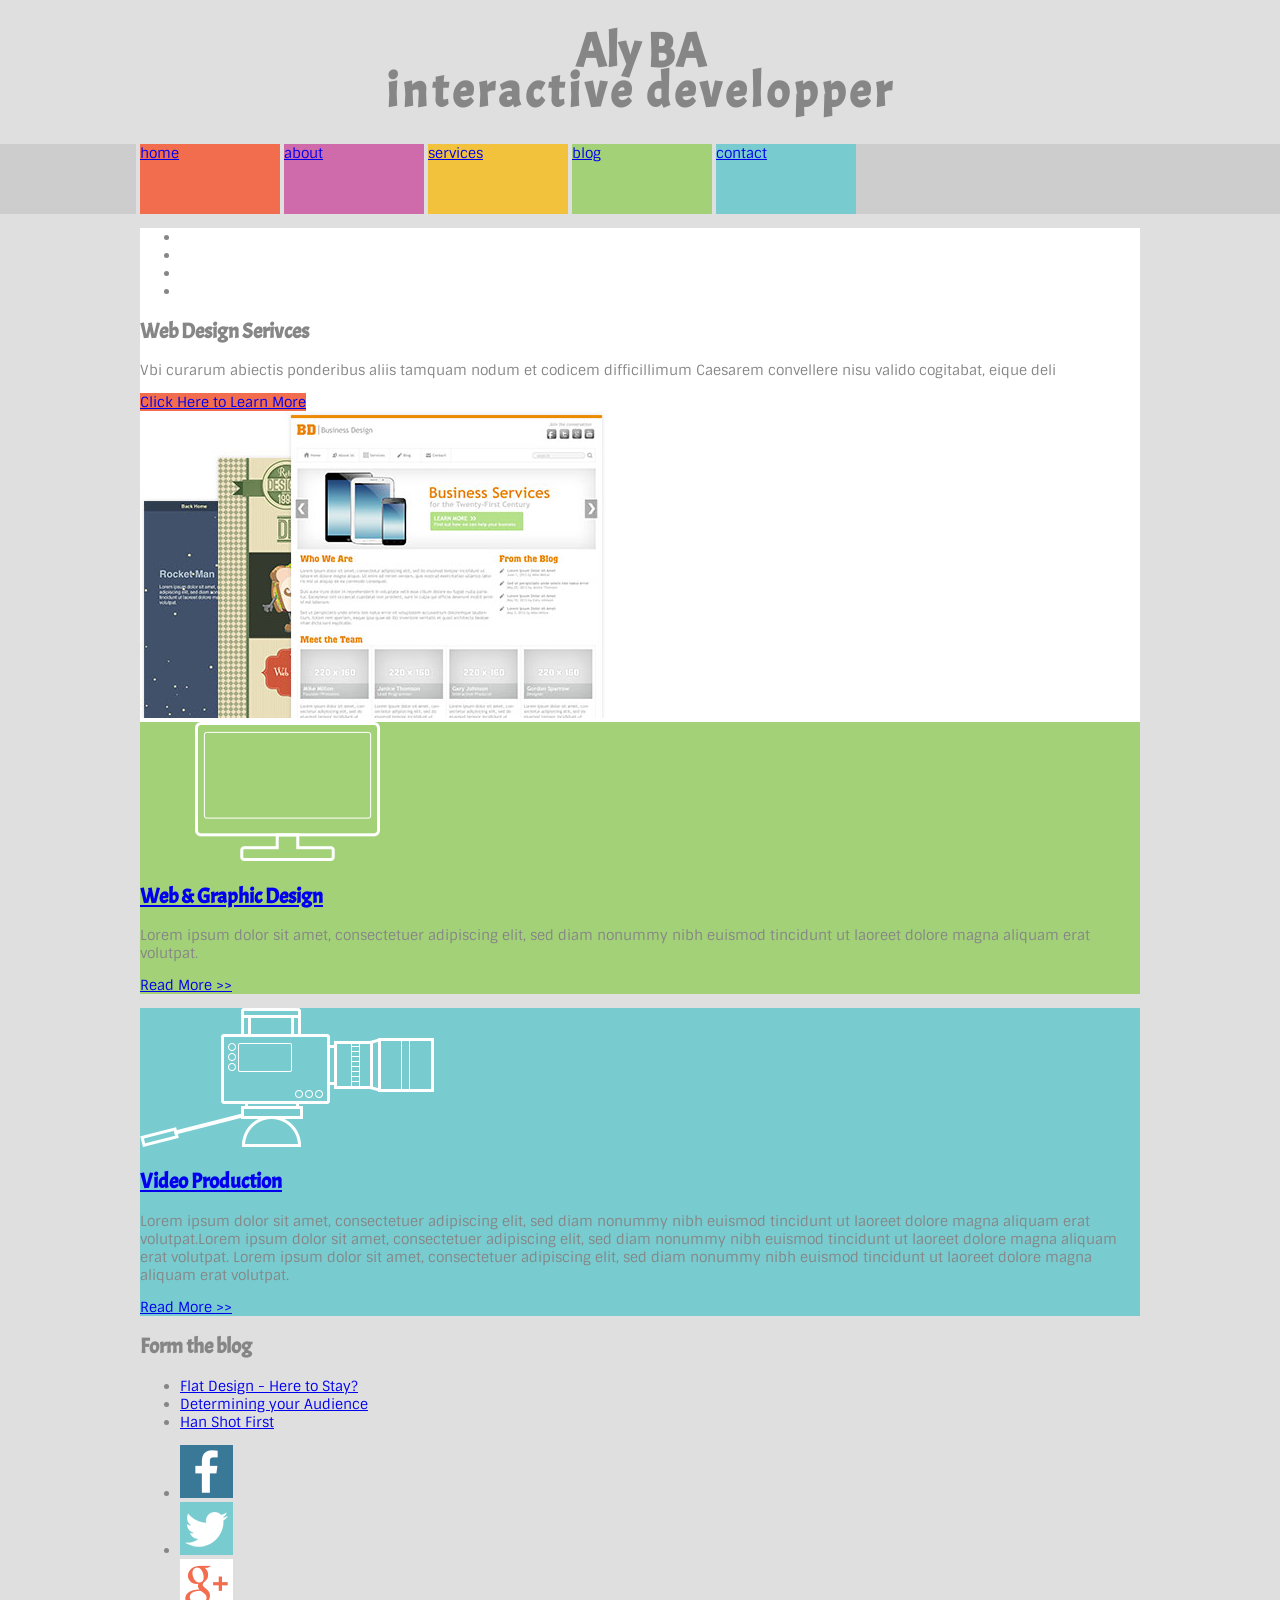
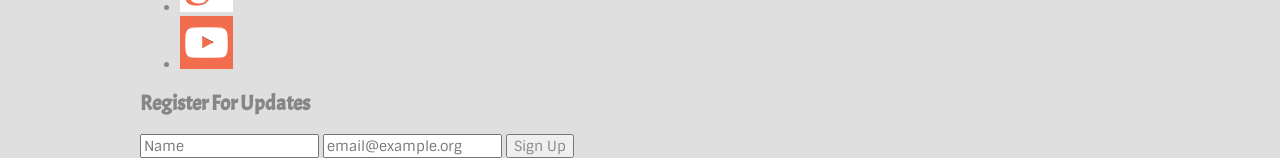
<file: corporate/index.html>
<!DOCTYPE html>
<html lang="en">
	<head>
		<title>Aly BA - Interactive Developper</title>
		<meta charset="utf-8">
		<meta name="viewport" content="width=device-width, initial-scale=1.0">
		
            <link rel="stylesheet" type="text/css" href="css/main.css">
		<!--[if lt IE 9]>
		     <script src="http://html5shiv.googlecode.com/svn/trunk/html5.js"></script>
		<![endif]-->
	</head>
	<body>
	 <header>
	 	<h1 class="main-title">Aly BA  <br><span>interactive developper</span></h1>
	 	<nav class="main-nav">
	 		<ul>
	 		   <li class="bg-orange"><a href="#">home</li>
	 		    <li class="bg-purple"><a href="#">about</li>
	 		    <li class="bg-yellow"><a href="#">services</li>
	 		    <li class="bg-green"><a href="#">blog</li>
	 		    <li class="bg-blue"><a href="#">contact</li>
	 		</ul>
	 	</nav>
	 </header>

	 <section class="main-content">
	 	<div class="feature-slider">
           <a href="#" class="nav-left"></a>
            <a href="#" class="nav-right"></a>
            <ul>
            	<li class="active"><a href="#"></a></li>
            	<li><a href="#"></a></li>
            	<li><a href="#"></a></li>
            	<li><a href="#"></a></li>
            </ul>
            <div class="slide">
            	<div class="slidde-text">
            		<h2> Web Design Serivces</h2>
            		<p>Vbi curarum abiectis ponderibus aliis tamquam nodum et codicem difficillimum Caesarem convellere nisu valido cogitabat, eique deli</p>
            		<a class="btn bg-orange" href="#">Click Here to Learn More</a>
            	</div>
            	<img class="slide-image" alt="Web Desing Services" src="img/portfolio.jpg">
            </div><!-- slide -->		 	
       </div><!-- feature slide -->
       <section class="feature-services">
       		<div class="column-half bg-green">
       			<img alt="web and graphic Design" src="img/monitor.png">
       			<h2><a href="#">Web &amp; Graphic Design</a></h2>
       			<p>
 Lorem ipsum dolor sit amet, consectetuer adipiscing elit, sed diam nonummy nibh euismod tincidunt ut laoreet dolore magna aliquam erat volutpat. </p>
               <p><a href="#">Read More &gt;&gt;</a></p>
       		</div>

       		<div class="column-half bg-dark-green">
       			<img alt="Video Production" src="img/camera.png">
       			<h2><a href="#">Video Production</a></h2>
       			<p>
 Lorem ipsum dolor sit amet, consectetuer adipiscing elit, sed diam nonummy nibh euismod tincidunt ut laoreet dolore magna aliquam erat volutpat.Lorem ipsum dolor sit amet, consectetuer adipiscing elit, sed diam nonummy nibh euismod tincidunt ut laoreet dolore magna aliquam erat volutpat.
  Lorem ipsum dolor sit amet, consectetuer adipiscing elit, sed diam nonummy nibh euismod tincidunt ut laoreet dolore magna aliquam erat volutpat. </p>
               <p><a href="#">Read More &gt;&gt;</a></p>
       		</div>
       </section>
       <footer>
       		<div class="column-one-third ">
                   <h2> Form the blog</h2>
                   <ul class="blog-list">
                   	<li><a href="#"> Flat Design - Here to Stay?</a></li>
                   	<li><a href="#"> Determining your Audience</a></li>
                   	<li><a href="#">Han Shot  First</a></li>
                   </ul>
       		</div>

       		<div class="column-one-third">
       			<ul class="social-list">
       				<li><a href="#"><img src="img/facebook.gif"></a></li>
       				<li><a href="#"><img src="img/twitter.gif"></a></li>
       				<li><a href="#"><img src="img/google-plus.gif"></a></li>
       				<li><a href="#"><img src="img/youtube.gif"></a></li>
       			</ul>	
       			
       		</div>

       		<div class="column-one-third column-regisration">
       			<h2>Register For Updates</h2>
       			<form method="post" action="">
       				<input id="txtName" type="text" placeholder="Name">
       				<input id="txtEmail" type="email" placeholder="email@example.org">
       				<button id="btnRegister" class="btn">Sign Up</button>
       		</div>
       </footer>
	 </section><!-- main content -->
	</body>
</html>
</file>
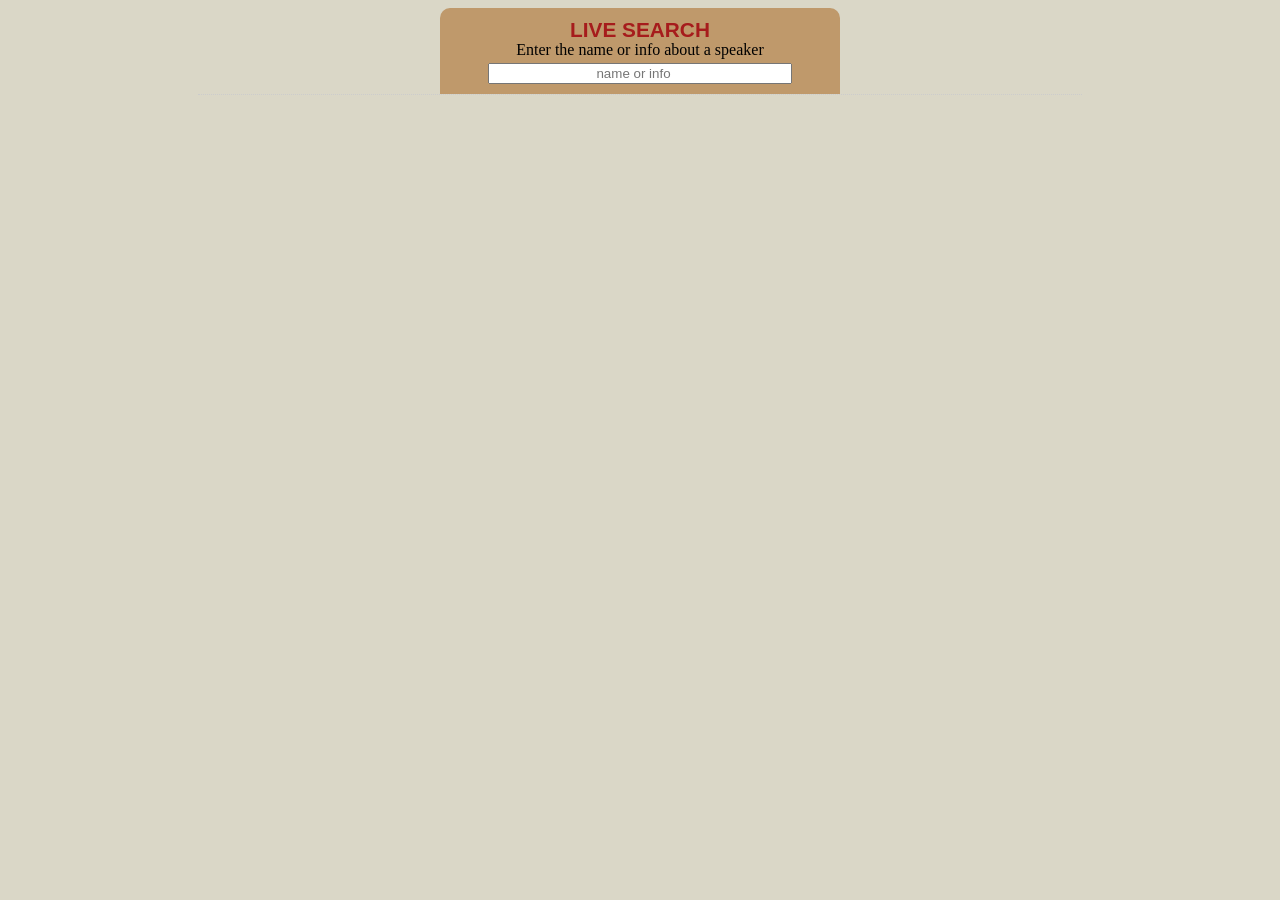
<file: Live search Ajax/index.html>
<!DOCTYPE html>
<html lang="en">
<head>
	<meta charset="utf-8" />
	<title>Live Search</title>
	<link rel="stylesheet" href="mystyle.css" />
</head>
<body>
<div id="searcharea">
	<label for="search">live search</label>
	<p>Enter the name or info about a speaker</p>
	<input type="search" name="search" id="search" placeholder="name or info" />
</div>
<div id="update"></div>
<script src="jquery.js"></script>
<script src="script.js"></script>
</body>
</html>
</file>
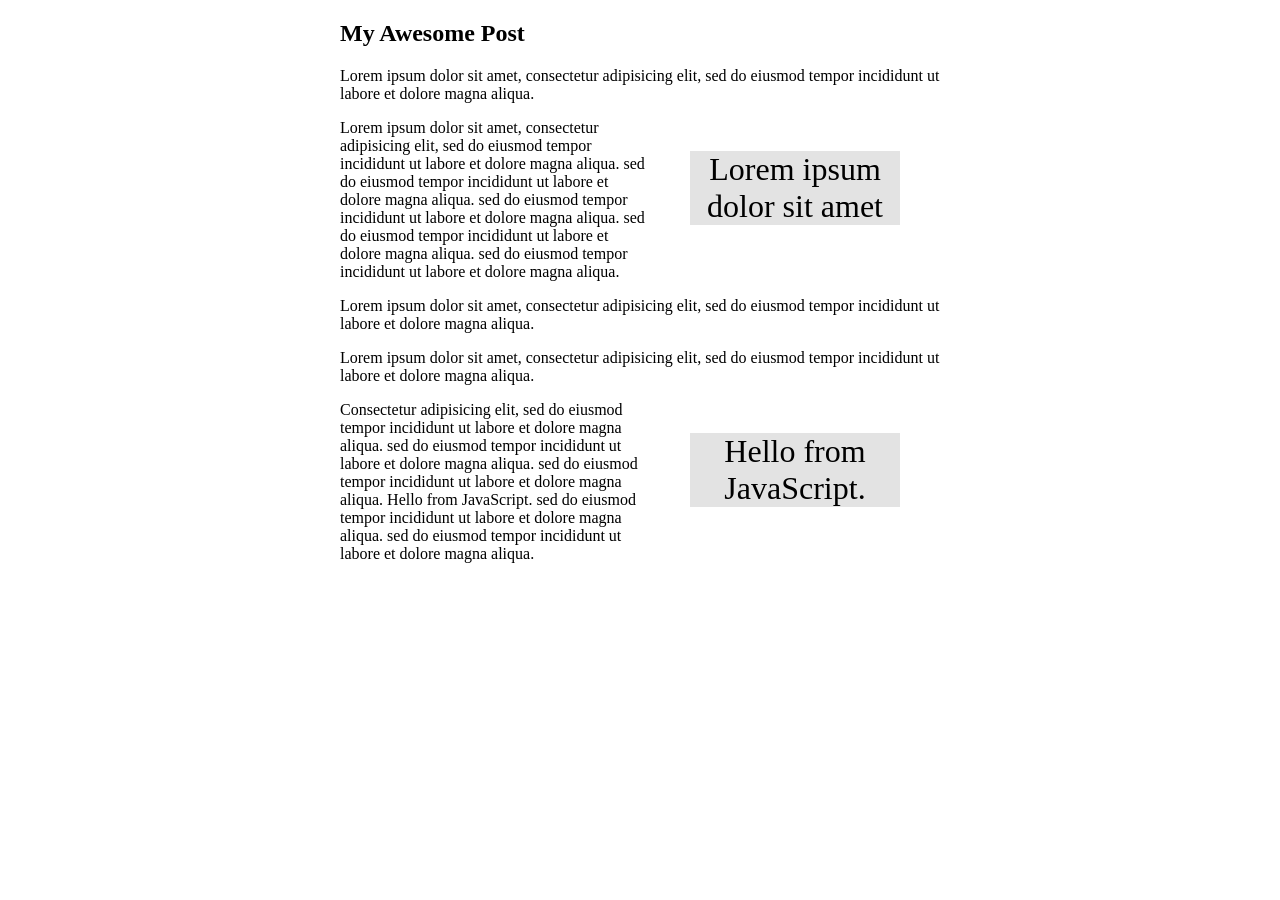
<file: Hello JQuery/Append/index.html>
<!doctype html>
<html>
<head>
	<meta charset=utf-8>
	<title>Appending Content</title>
	<style>
	article {
		width: 600px;
		margin: auto;
	}
	blockquote.co {
		float: right;
		background: #e3e3e3;
		font-size: 2em;
		width: 35%;
		text-align: center;
	}
	</style>
</head>
<body>


<article>
	<h1>My Awesome Post</h1>
	<p>
		Lorem ipsum dolor sit amet, consectetur adipisicing elit, sed do eiusmod
		tempor incididunt ut labore et dolore magna aliqua.
	</p>
	<p>
		<span class=co>Lorem ipsum dolor sit amet</span>, consectetur adipisicing elit, sed do eiusmod
		tempor incididunt ut labore et dolore magna aliqua. sed do eiusmod
		tempor incididunt ut labore et dolore magna aliqua. sed do eiusmod
		tempor incididunt ut labore et dolore magna aliqua. sed do eiusmod
		tempor incididunt ut labore et dolore magna aliqua. sed do eiusmod
		tempor incididunt ut labore et dolore magna aliqua.
	</p>
	<p>
		Lorem ipsum dolor sit amet, consectetur adipisicing elit, sed do eiusmod
		tempor incididunt ut labore et dolore magna aliqua.
	</p>
	<p>
		Lorem ipsum dolor sit amet, consectetur adipisicing elit, sed do eiusmod
		tempor incididunt ut labore et dolore magna aliqua.
	</p>
	<p>
		Consectetur adipisicing elit, sed do eiusmod
		tempor incididunt ut labore et dolore magna aliqua. sed do eiusmod
		tempor incididunt ut labore et dolore magna aliqua. sed do eiusmod
		tempor incididunt ut labore et dolore magna aliqua. <span class=co>Hello from JavaScript.</span> sed do eiusmod
		tempor incididunt ut labore et dolore magna aliqua. sed do eiusmod
		tempor incididunt ut labore et dolore magna aliqua.
	</p>
</article>



<script src="https://ajax.googleapis.com/ajax/libs/jquery/1.7.1/jquery.min.js"></script>


<script>

(function() {

	var co = $('article').find('span.co').each(function() {
		var $this = $(this);

		$('<blockquote></blockquote>', {
			class: 'co',
			text: $this.text()
		}).prependTo( $this.closest('p') );
		
	});
	

})();

</script>

</body>
</html>
</file>
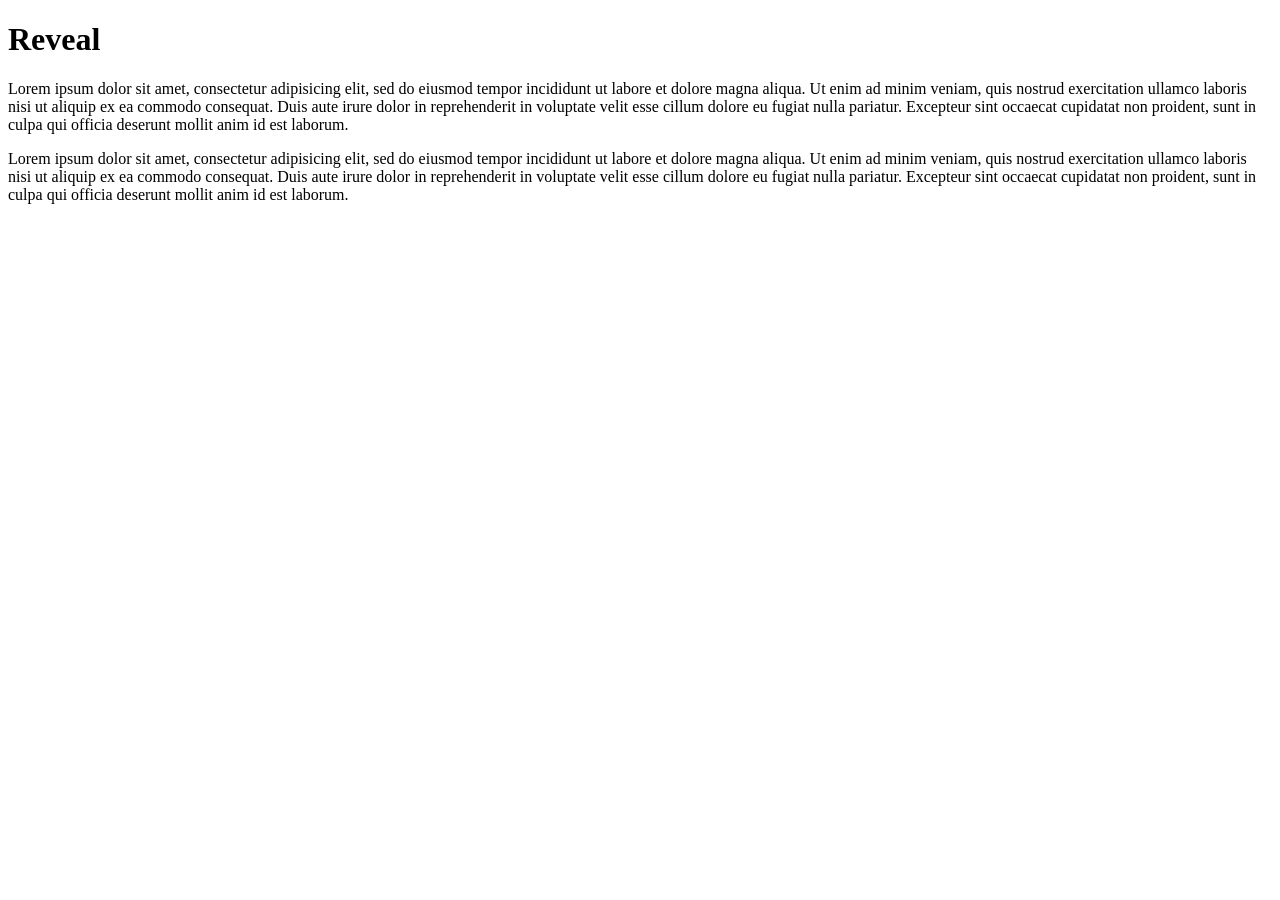
<file: Hello JQuery/someEffect/index.html>
<!doctype html>
<html>
<head>
	<meta charset=utf-8>
	<title>Custom Effect Methods</title>
	<style>
	p { margin-top: 0;}
	</style>
</head>
<body>


<h1>Reveal</h1>
<div class=content>
	<p>
	Lorem ipsum dolor sit amet, consectetur adipisicing elit, sed do eiusmod
	tempor incididunt ut labore et dolore magna aliqua. Ut enim ad minim veniam,
	quis nostrud exercitation ullamco laboris nisi ut aliquip ex ea commodo
	consequat. Duis aute irure dolor in reprehenderit in voluptate velit esse
	cillum dolore eu fugiat nulla pariatur. Excepteur sint occaecat cupidatat non proident, sunt in culpa qui officia deserunt mollit anim id est laborum.
	</p>
	<p>
	Lorem ipsum dolor sit amet, consectetur adipisicing elit, sed do eiusmod
	tempor incididunt ut labore et dolore magna aliqua. Ut enim ad minim veniam,
	quis nostrud exercitation ullamco laboris nisi ut aliquip ex ea commodo
	consequat. Duis aute irure dolor in reprehenderit in voluptate velit esse
	cillum dolore eu fugiat nulla pariatur. Excepteur sint occaecat cupidatat non proident, sunt in culpa qui officia deserunt mollit anim id est laborum.
	</p>	
</div>



<script src="https://ajax.googleapis.com/ajax/libs/jquery/1.7.1/jquery.min.js"></script>

<script>

$('div.content').hide();

// $.fx.speeds._default = 2000;
$.fx.speeds.tortoise = 5000;

$('h1').on('click', function() {
	$(this).next().slideDown('fast');
})

$.fn.flashFlash = function() {
	$(this).slideDown(500, function() {
		$(this).delay(1000).slideUp(500);
	})
}

$('div').flashFlash();


</script>

</body>
</html>
</file>
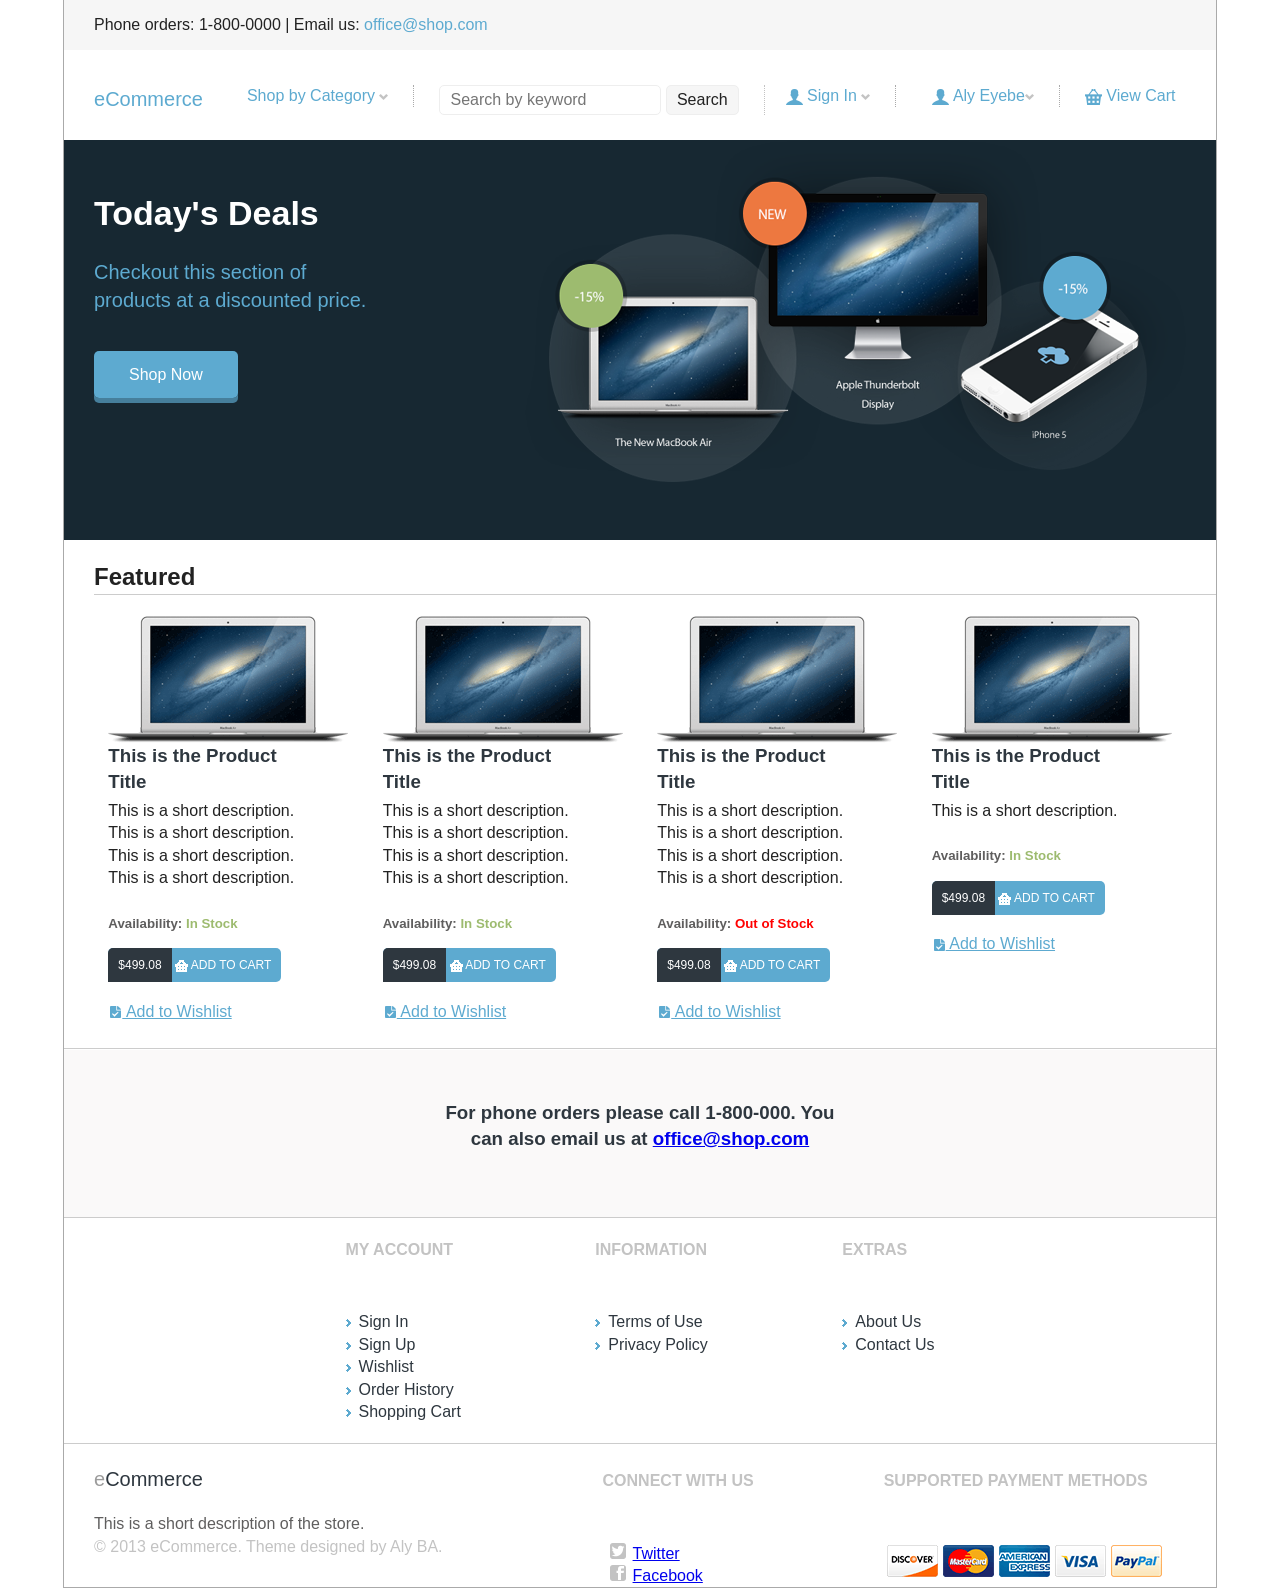
<file: Integrer un Site Ecommerce/ecommerce/index.html>
<!DOCTYPE html>
<!--[if lt IE 7]>      <html class="no-js lt-ie9 lt-ie8 lt-ie7"> <![endif]-->
<!--[if IE 7]>         <html class="no-js lt-ie9 lt-ie8"> <![endif]-->
<!--[if IE 8]>         <html class="no-js lt-ie9"> <![endif]-->
<!--[if gt IE 8]><!--> <html class="no-js"> <!--<![endif]-->
    <head>
        <meta charset="utf-8">
        <meta http-equiv="X-UA-Compatible" content="IE=edge,chrome=1">
        <title>eCommerce - Home</title>
        <meta name="description" content="">
        <meta name="viewport" content="width=device-width">

        <!-- Place favicon.ico and apple-touch-icon.png in the root directory -->

        <link rel="stylesheet" href="css/normalize.css">
        <link rel="stylesheet" href="css/main.css">
        <script src="js/vendor/modernizr-2.6.2.min.js"></script>
    </head>
    <body>
        <!--[if lt IE 7]>
            <p class="chromeframe">You are using an <strong>outdated</strong> browser. Please <a href="http://browsehappy.com/">upgrade your browser</a> or <a href="http://www.google.com/chromeframe/?redirect=true">activate Google Chrome Frame</a> to improve your experience.</p>
        <![endif]-->

        <div id="wrapper">
            <header>
                <section id="top-area">
                    <p>Phone orders: 1-800-0000 | Email us: <a href="mailto:aly.ba2009@gmail.com">office@shop.com</a></p>
                </section><!-- end top-area -->
                <section id="action-bar">
                    <div id="logo">
                        <a href="#"><span id="logo-accent">e</span>Commerce</a>
                    </div><!-- end logo -->

                    <nav class="dropdown">
                        <ul>
                            <li>
                                <a href="#">Shop by Category <img src="img/down-arrow.gif" alt="Shop by Category" /></a>
                                <ul>
                                    <li><a href="#">Laptops</a></li>
                                    <li><a href="#">Desktop PC</a></li>
                                    <li><a href="#">Smartphones</a></li>
                                    <li><a href="#">Tablets</a></li>
                                </ul>
                            </li>
                        </ul>
                    </nav>

                    <div id="search-form">
                        <form action="#" method="get">
                            <input type="search" name="search" placeholder="Search by keyword" class="search">
                            <input type="submit" value="Search" class="search submit">
                        </form>
                    </div><!-- end search-form -->

                    <div id="user-menu">
                        
                        <nav id="signin" class="dropdown">
                            <ul>
                                <li>
                                    <a href="#"><img src="img/user-icon.gif" alt="Sign In" /> Sign In <img src="img/down-arrow.gif" alt="Sign In" /></a>
                                    <ul>
                                        <li><a href="#">Sign In</a></li>
                                        <li><a href="#">Sign Up</a></li>
                                    </ul>
                                </li>
                            </ul>
                        </nav>

                        <nav class="dropdown">
                            <ul> 
                                <li>
                                    <a href="#"><img src="img/user-icon.gif" alt="Andrew Perkins" /> Aly Eyebe<img src="img/down-arrow.gif" alt="Andrew Perkins" /></a>
                                    <ul>
                                        <li><a href="#">Order History</a></li>
                                        <li><a href="#">Wishlist</a></li>
                                        <li><a href="#">Sign Out</a></li>
                                    </ul>
                                </li>
                            </ul>
                        </nav>
                    </div><!-- end user-menu -->

                    <div id="view-cart">
                        <a href="#"><img src="img/blue-cart.gif" alt="View Cart"> View Cart</a>
                    </div><!-- end view-cart -->
                </section><!-- end action-bar -->
            </header>

            <section id="promo">
                <div id="promo-details">
                    <h1>Today's Deals</h1>
                    <p>Checkout this section of<br />
                     products at a discounted price.</p>
                    <a href="#" class="default-btn">Shop Now</a>
                </div><!-- end promo-details -->
                <img src="img/promo.png" alt="Promotional Ad">
            </section><!-- promo -->

            <section id="main-content">
                <h2>Featured</h2>
                <hr>
                <div id="products">
                    <div class="product">
                        <a href="#"><img src="img/product.gif" alt="Product" class="feature"></a>

                        <h3><a href="#">This is the Product Title</a></h3>

                        <p>This is a short description. This is a short description. This is a short description. This is a short  description.</p>

                        <h5>Availability: <span class="instock">In Stock</span></h5>

                        <p>
                            <a href="#" class="cart-btn">
                                <span class="price">$499.08</span>
                                 <img src="img/white-cart.gif" alt="Add to Cart">
                                  ADD TO CART
                            </a>
                        </p>

                        <p class="wish">
                            <a href="">
                                <img src="img/wish.gif" alt="Add to Wishlist">
                                 Add to Wishlist
                            </a>
                        </p>
                    </div>
                    <div class="product">
                        <a href="#"><img src="img/product.gif" alt="Product" class="feature"></a>

                        <h3><a href="#">This is the Product Title</a></h3>

                        <p>This is a short description. This is a short description. This is a short description. This is a short  description.</p>

                        <h5>Availability: <span class="instock">In Stock</span></h5>

                        <p>
                            <a href="#" class="cart-btn">
                                <span class="price">$499.08</span>
                                 <img src="img/white-cart.gif" alt="Add to Cart">
                                  ADD TO CART
                            </a>
                        </p>

                        <p class="wish">
                            <a href="">
                                <img src="img/wish.gif" alt="Add to Wishlist">
                                 Add to Wishlist
                            </a>
                        </p>
                    </div>
                    <div class="product">
                        <a href="#"><img src="img/product.gif" alt="Product" class="feature"></a>

                        <h3><a href="#">This is the Product Title</a></h3>

                        <p>This is a short description. This is a short description. This is a short description. This is a short description. </p>

                        <h5>Availability: <span class="outofstock">Out of Stock</span></h5>

                        <p>
                            <a href="#" class="cart-btn">
                                <span class="price">$499.08</span>
                                 <img src="img/white-cart.gif" alt="Add to Cart">
                                  ADD TO CART
                            </a>
                        </p>

                        <p class="wish">
                            <a href="">
                                <img src="img/wish.gif" alt="Add to Wishlist">
                                 Add to Wishlist
                            </a>
                        </p>
                    </div>
                    <div class="product">
                        <a href="#"><img src="img/product.gif" alt="Product" class="feature"></a>

                        <h3><a href="#">This is the Product Title</a></h3>

                        <p>This is a short description. </p>

                        <h5>Availability: <span class="instock">In Stock</span></h5>

                        <p>
                            <a href="#" class="cart-btn">
                                <span class="price">$499.08</span>
                                 <img src="img/white-cart.gif" alt="Add to Cart">
                                  ADD TO CART
                            </a>
                        </p>

                        <p class="wish">
                            <a href="">
                                <img src="img/wish.gif" alt="Add to Wishlist">
                                 Add to Wishlist
                            </a>
                        </p>
                    </div>
                </div><!-- end products -->
            </section><!-- end main-content -->

            <hr />

            <footer>
                <section id="contact">
                    <h3>For phone orders please call 1-800-000. You<br>can also email us at <a href="mailto:office@shop.com">office@shop.com</a></h3>
                </section><!-- end contact -->

                <hr />

                <section id="links">
                    <div id="my-account">
                        <h4>MY ACCOUNT</h4>
                        <ul>
                            <li><a href="#">Sign In</a></li>
                            <li><a href="#">Sign Up</a></li>
                            <li><a href="#">Wishlist</a></li>
                            <li><a href="#">Order History</a></li>
                            <li><a href="#">Shopping Cart</a></li>
                        </ul>
                    </div><!-- end my-account -->
                    <div id="info">
                        <h4>INFORMATION</h4>
                        <ul>
                            <li><a href="#">Terms of Use</a></li>
                            <li><a href="#">Privacy Policy</a></li>
                        </ul>
                    </div><!-- end info -->
                    <div id="extras">
                        <h4>EXTRAS</h4>
                        <ul>
                            <li><a href="#">About Us</a></li>
                            <li><a href="#">Contact Us</a></li>
                        </ul>
                    </div><!-- end extras -->
                </section><!-- end links -->

                <hr />

                <section class="clearfix">
                    <div id="copyright">
                        <div id="logo">
                            <a href="#"><span id="logo-accent">e</span>Commerce</a>
                        </div><!-- end logo -->
                        <p id="store-desc">This is a short description of the store.</p>
                        <p id="store-copy">&copy; 2013 eCommerce. Theme designed by Aly BA.</p>
                    </div><!-- end copyright -->
                    <div id="connect">
                        <h4>CONNECT WITH US</h4>
                        <ul>
                            <li class="twitter"><a href="#">Twitter</a></li>
                            <li class="fb"><a href="#">Facebook</a></li>
                        </ul>
                    </div><!-- end connect -->
                    <div id="payments">
                        <h4>SUPPORTED PAYMENT METHODS</h4>
                        <img src="img/payment-methods.gif" alt="Supported Payment Methods">
                    </div><!-- end payments -->
                </section>
            </footer>
        </div><!-- end wrapper -->

        <script src="//ajax.googleapis.com/ajax/libs/jquery/1.9.1/jquery.min.js"></script>
        <script>window.jQuery || document.write('<script src="js/vendor/jquery-1.9.1.min.js"><\/script>')</script>
        <script src="js/plugins.js"></script>
        <script src="js/main.js"></script>

        <!-- Google Analytics: change UA-XXXXX-X to be your site's ID. -->
        <script>
            var _gaq=[['_setAccount','UA-XXXXX-X'],['_trackPageview']];
            (function(d,t){var g=d.createElement(t),s=d.getElementsByTagName(t)[0];
            g.src='//www.google-analytics.com/ga.js';
            s.parentNode.insertBefore(g,s)}(document,'script'));
        </script>
    </body>
</html>
</file>
<file: Live search Ajax/mystyle.css>
/* @override 
	http://iviewsource.com/exercises/ajax/mystyle.css */

body {
	background: #DAD7C7;
}

#searcharea {
	margin: 0 auto;
	text-align: center;
	background: #BF996B;
	padding: 10px;
	width: 30%;
	-webkit-border-radius: 10px 10px 0 0;
	-moz-border-radius: 10px 10px 0 0;
	border-radius: 10px 10px 0 0;
}

#searcharea label {
	font: bold 1.3em Arial;
	text-transform: uppercase;
	padding-bottom:  5px;
	color: #A61C1C;
}

#searcharea p {
	margin: 0;
	line-height: 1em;
	padding-bottom: 5px;
}

#searcharea input {
	width: 80%;
	text-align: center;
}

#update {
	font-family: Georgia, "Times New Roman", Times, serif;
	width: 70%;
	margin: 0 auto;
	border-top: 1px dotted #CCC;
}

#update ul {
	list-style: none;
	margin: 0;
	padding: 0;
}

#update ul li {
	width: 100%;
	padding: 0 20px;
	background: #EEE;
	padding-bottom: 10px;
	height: 110px;
	overflow: hidden;
	border-bottom: 1px dotted #CCC;
	
	-webkit-animation: myanim 1s;
	-moz-animation: myanim 1s;
	-o-animation: myanim 1s;
	animation: myanim 1s;
	
	-webkit-transition: height 0.3s ease-out;
	-moz-transition: height 0.3s ease-out;
	-o-transition: height 0.3s ease-out;
	transition: height 0.3s ease-out;
}

#update li:hover {
	background: #FFFCE5;
	min-height: 110px;
	height: 250px;
	overflow: visible;
}

#update h2 {
	margin: 0;
	padding: 0;
	font-size: 1.2em;
	padding-bottom: 5px;
	padding-top: 20px;
	font-family: Arial, Helvetica, sans-serif;
	color: #BF5841;
	border-bottom: 1px dotted #CCC;
	margin-bottom: 10px;
}

#update img {
	float: left;
	width: 80px;
	margin-right: 10px;
	-webkit-border-radius: 10px;
	-moz-border-radius: 10px;
	border-radius: 10px;
}

@-webkit-keyframes myanim {
	0% { opacity: 0.3; }
	100% { opacity: 1.0; }
}

@-moz-keyframes myanim {
	0% { opacity: 0.3; }
	100% { opacity: 1.0; }
}

@-o-keyframes myanim {
	0% { opacity: 0.3; }
	100% { opacity: 1.0; }
}

@keyframes myanim {
	0% { opacity: 0.3; }
	100% { opacity: 1.0; }
}
</file>
<file: Integrer un Site Ecommerce/ecommerce/css/main.css>
/*! HTML5 Boilerplate v4.3.0 | MIT License | http://h5bp.com/ */

/*
 * What follows is the result of much research on cross-browser styling.
 * Credit left inline and big thanks to Nicolas Gallagher, Jonathan Neal,
 * Kroc Camen, and the H5BP dev community and team.
 */

/* ==========================================================================
   Base styles: opinionated defaults
   ========================================================================== */

html,
button,
input,
select,
textarea {
    color: #222;
}

html {
    font-size: 1em;
    line-height: 1.4;
}

/*
 * Remove text-shadow in selection highlight: h5bp.com/i
 * These selection rule sets have to be separate.
 * Customize the background color to match your design.
 */

::-moz-selection {
    background: #b3d4fc;
    text-shadow: none;
}

::selection {
    background: #b3d4fc;
    text-shadow: none;
}

/*
 * A better looking default horizontal rule
 */

hr {
    display: block;
    height: 1px;
    border: 0;
    border-top: 1px solid #ccc;
    margin:  0;
    padding: 0;
}

/*
 * Remove the gap between images, videos, audio and canvas and the bottom of
 * their containers: h5bp.com/i/440
 */

audio,
canvas,
img,
video {
    vertical-align: middle;
}
  

fieldset {
    border: 0;
    margin: 0;
    padding: 0;
}

/*
 * Allow only vertical resizing of textareas.
 */

textarea {
    resize: vertical;
}

/* ==========================================================================
   Browse Happy prompt
   ========================================================================== */

.browsehappy {
    margin: 0.2em 0;
    background: #ccc;
    color: #000;
    padding: 0.2em 0;
}

/* ==========================================================================
   Author's custom styles
   ========================================================================== */
p, h1,h2, h3, h4, h5, ul, li  {
    margin:0;
    padding:0;
    fonnt-family: Arial, Helvetica, sans-serif;
}
/* ==========================================================================
  Wrapper
   ========================================================================== */

#wrapper {
    width: 1152px;
    margin: 0 auto;
    border-left: 1px solid #aaa;
    border-right: 1px solid  #aaa;
    border-bottom: 1px solid #aaa;
}

/* ==========================================================================
  Header
   ========================================================================== */

header {
    background-color: #fff;
}

header a:link, header a:visited {
    color:#5daad0;
    text-decoration: none;
}

/* ----------top-area. -------*/
#top-area {
    height: 50px;
    background-color: #f6f6f6;
    padding: 0 30px;
    line-height: 50px;
}
/* ---------action bar -------*/
#action-bar {
    height: 55px;
    padding: 35px 0 0 30px;
    vert ical-align: middle;
}

#action-bar a:link, #action-bar a: visited {
    color: #000;
}
/* ---------action-bar (logo) -------*/
#action-bar #logo-accent {
    color: #5daad0;
}

#action-bar #logo  {
    float:left;
    margin-right:33px;
    font-size:20px;
}



/* ---------action-bar (dropdownMenu) -------*/
#action-bar .dropdown {
    float:left;
    padding-right:  25px;
    margin-right: 25px;
    border-right: 1px dotted #aaa;
}

#action-bar .dropdown ul {
    margin: 0;
    padding: :0;
    list-style: none;
}

#action-bar .dropdown ul li {
    display: block;
    position: relative;
    float:left;
}

#action-bar .dropdown ul li  ul{
    display: none;
}

#action-bar .dropdown ul li  a {
    display: bloc;
    text-decoration: none;
    color: #5daad0;
    background-color:  #fff;
    margin-left:  1px;
    white-space: nowrap;
    padding-left: 10px;
}

#action-bar .dropdown ul ul li a:link, #action-bar .dropdown ul ul li a:visited {
    color: #000;

}

#action-bar .dropdown ul ul li a:hover {
    color:#aaa;
}

#action-bar .dropdown li:hover ul {
    display :block;
    position:absolute;
    top: 100%;
    border: 1 solid #c3c3c3;
    padding:5px;
    width: 160px;
    border-radius: 5px;
    -moz-border-radius: 5px;
    -webkit-border-radius: 5px;
    background-color: #fff;
}

#action-bar .dropdown li:hover li {
    float:none;
    background-color: #fff;
}

/********product search form  ***********************/
#action-bar #search-form {
    float:left;
    padding-right: 25px;
    margin-right: 10px;
    border-right: 1px dotted #c3c3c3;

}

#action-bar #search-form .search {
    border:1px solid #eee;
    padding: 5px 10px;
    border-radius: 5px;
   -moz-border-radius: 5px;
   -webkit-border-radius: 5px;
}

#action-bar #search-form  .submit {
    background-color: #f6f6f6;
}

#action-bar #view-cart{
    float:left;
}

#action-bar #view-cart a:link, #action-bar #view-cart a:visited {
    color:#5daad0;
}
/* ==========================================================================
   Promo
   ========================================================================== */
   #promo {
    height: 400px;
    padding: 0 30px;
    background-color: #172832;
   }  

   #promo-details {
    float :left;
   }

   #promo img {
    float:right;
   }

   #promo h1{
    color: #fff;
    font-size: 34px;
    margin-top: 50px;
    margin-bottom: 20px;
   }

   #promo p {
    color:#5daad0;
    font-size: 20px;
    margin-bottom: 50px;
   }
.product .witsh a:link, .product .wish a:visited {

    color: #5daad0;
    text-decoration: none;
    font-size: 14px;
}
/* ==========================================================================
   Button
   ========================================================================== */
   .default-btn {
    background-color :#5daad0;
    color: #fff;
    padding: 15px 35px;
    border-radius: 5px;
    -webkit-border-radius: 5px;
    -moz-border-radius: 5px;
   box-shadow: 0px 5px 0px #467f9c;
   -webkit-box-shadow: 0px 5px 0px #467f9c;
   -moz-box-shadow: 0px 5px 0px #467f9c;
   text-decoration: none;
}
/* IE 7 Padding Fix */
.lt-ie8 .default-btn {
    display:inline-block;

}

/* ==========================================================================
   main-content
   ========================================================================== */
   #main-content {
    padding: 20px 0 0 30px;

   }
   main-content h2, #main-content h3 {
    color: #2e373f;
    margin-bottom: 20px;

   }
 #main-content h3 {
    margin-bottom: 5px;
 }  

 #main-content h3 a:link, #main-content h3 a:visited {
    color:#2e373f;
    text-decoration: none;
 }
 #main-content h5 {
    color: #5f5e5e;
    margin-bottom: 20px;
 }
 #main-content p {
    margin-bottom: 25px;
 }
#main-content hr {
 margin-bottom: 20px;
}
/*****products *******/
#products {
    text-align:center;
}

.product {
    text-align: left;
    display:inline-block;
    *display: inline;
    *zoom:1;
    margin-right: 70px;
    width: 200px;
    vertical-align: top;
}
.product .instock {
    color: #9dbb6f;
}
.product .outofstock {
    color:red;
}

.cart-btn {
    padding: 10px 10px 10px 0;
    background-color: #5daad0;
    border-radius: 5px;
    -moz-border-radius: 5px;
    -webkit-border-radius: 5px;
}
.lt-ie8 .cart-btn{
    display:inline-block;
    padding-bottom: 5px;   
}
.cart-btn .price {
    background-color: #2e373f;
    padding: 10px;
    border-top-left-radius: 5px;
    border-bottom-left:radius:  5px;
    -moz-border-radius-topleft: 5px;
    -moz-border-radius-bottomleft: 5px;
    -webkit-border-radius-top-left-radius: 5px;
    -webkit-border-radius-bottom-left-radius: 5px;
}
.cart-btn:link, .cart-btn:visited {
    text-decoration:none;
    color: #fff;
    font-size: 12px;
}

 
/* ==========================================================================
   Footer
   ========================================================================== */
   footer h4 {
    color:#c3c3c3;
    margin-bottom: 50px;
   }
/** -- contact --*/
footer #contact {
    background-color: #faf9f9;
    height: 167px;
    text-align:center;
     
}

footer #contact h3 {
    color:#2e373f;
    padding-top: 50px;
}

footer #contact a:link, footer #contact a:visted {
    color :#5dadd0;
    text-decoration: none;
}

/** -- links --*/
footer #links {
    text-align:center;
    padding: 20px 0;
}

footer #links a:link, footer #links a:visited {
 color:#2e373f;
 text-decoration: none;
}
 
 footer #links ul  {
    margin-left: 13px;
    list-style-image:url(../img/right-arrow.gif);
 }

footer #my-account, footer #info, footer #extras {
  text-align: left;
  display: inline-block;
  *display: inline;
  *zoom:1;
  vertical-align: top;
} 
 footer #my-account, footer #info {
    margin-right: 130px;

 }
 /*-- copyright, connect, payments ----**/
 footer #copyright, footer #connect, footer #payments {
    float:left;
 }
 footer #copyright, footer #connect {
    margin-right: 130px;
 }

 footer #copyright {
    padding: 20px 30px;
 }
 footer #copyright #store-desc {
    color:#5f5e5e;
 }
 footer #copyright #store-copy{
    color:#c3c3c3;
 }

footer #logo{
    font-size: 20px;
    margin-bottom: 20px;
}
footer #logo a:link, footer #logo a:visited {
    color: #2e373f;
    text-decoration:none;
}
footer #logo #logo-accent {
    color:#9c9c9c;
}
footer #connnect  a:link, footer #connect a:visited {
    color:#5daad0;
    text-decoration: none;
}
footer #connect h4, footer #payments h4 {
    margin-top:  25px;
}
footer #connect ul {
    margin-left: 30px;
}
footer #connect ul li.twitter {
    list-style-image: url(../img/twitter.gif);
}
footer #connect ul li.fb {
    list-style-image: url(../img/fb.gif);
}
/* ==========================================================================
   Helper classes
   ========================================================================== */

/*
 * Image replacement
 */

.ir {
    background-color: transparent;
    border: 0;
    overflow: hidden;
    /* IE 6/7 fallback */
    *text-indent: -9999px;
}

.ir:before {
    content: "";
    display: block;
    width: 0;
    height: 150%;
}

/*
 * Hide from both screenreaders and browsers: h5bp.com/u
 */

.hidden {
    display: none !important;
    visibility: hidden;
}

/*
 * Hide only visually, but have it available for screenreaders: h5bp.com/v
 */

.visuallyhidden {
    border: 0;
    clip: rect(0 0 0 0);
    height: 1px;
    margin: -1px;
    overflow: hidden;
    padding: 0;
    position: absolute;
    width: 1px;
}

/*
 * Extends the .visuallyhidden class to allow the element to be focusable
 * when navigated to via the keyboard: h5bp.com/p
 */

.visuallyhidden.focusable:active,
.visuallyhidden.focusable:focus {
    clip: auto;
    height: auto;
    margin: 0;
    overflow: visible;
    position: static;
    width: auto;
}

/*
 * Hide visually and from screenreaders, but maintain layout
 */

.invisible {
    visibility: hidden;
}

/*
 * Clearfix: contain floats
 *
 * For modern browsers
 * 1. The space content is one way to avoid an Opera bug when the
 *    `contenteditable` attribute is included anywhere else in the document.
 *    Otherwise it causes space to appear at the top and bottom of elements
 *    that receive the `clearfix` class.
 * 2. The use of `table` rather than `block` is only necessary if using
 *    `:before` to contain the top-margins of child elements.
 */

.clearfix:before,
.clearfix:after {
    content: " "; /* 1 */
    display: table; /* 2 */
}

.clearfix:after {
    clear: both;
}

/*
 * For IE 6/7 only
 * Include this rule to trigger hasLayout and contain floats.
 */

.clearfix {
    *zoom: 1;
}


/* ==========================================================================
   EXAMPLE Media Queries for Responsive Design.
   These examples override the primary ('mobile first') styles.
   Modify as content requires.
   ========================================================================== */

@media only screen and (min-width: 35em) {
    /* Style adjustments for viewports that meet the condition */
}

@media print,
       (-o-min-device-pixel-ratio: 5/4),
       (-webkit-min-device-pixel-ratio: 1.25),
       (min-resolution: 120dpi) {
    /* Style adjustments for high resolution devices */
}

/* ==========================================================================
   Print styles.
   Inlined to avoid required HTTP connection: h5bp.com/r
   ========================================================================== */

@media print {
    * {
        background: transparent !important;
        color: #000 !important; /* Black prints faster: h5bp.com/s */
        box-shadow: none !important;
        text-shadow: none !important;
    }

    a,
    a:visited {
        text-decoration: underline;
    }

    a[href]:after {
        content: " (" attr(href) ")";
    }

    abbr[title]:after {
        content: " (" attr(title) ")";
    }

    /*
     * Don't show links for images, or javascript/internal links
     */

    .ir a:after,
    a[href^="javascript:"]:after,
    a[href^="#"]:after {
        content: "";
    }

    pre,
    blockquote {
        border: 1px solid #999;
        page-break-inside: avoid;
    }

    thead {
        display: table-header-group; /* h5bp.com/t */
    }

    tr,
    img {
        page-break-inside: avoid;
    }

    img {
        max-width: 100% !important;
    }

    @page {
        margin: 0.5cm;
    }

    p,
    h2,
    h3 {
        orphans: 3;
        widows: 3;
    }

    h2,
    h3 {
        page-break-after: avoid;
    }
}
</file>
<file: corporate/css/main.css>
@import url(normalize.css);
@import url(http://fonts.googleapis.com/css?family=Acme|Sintony:400,700);

body {
	background-color: #dfdfdf;
	color:#868686;
	font-family: 'Sintony', Helvetica, Arial, sans-serif;
	font-size:14px;
}

h1, h2, h3, h4, h5, h6 {
	font-family: 'Acme', Helvetica, Arial, sans-serif;
}

.main-content {
	width:1000px;
	margin: 0 auto;
}
.bg-orange {background-color : #f26c4e; }
.bg-purple {background-color :#cf6baa; }
.bg-yellow {background-color :#f2c23d; }
.bg-green {background-color :#a3d178;  }
.bg-blue {background-color: #78ccd0;}
.bg-dark-green{background-color: #78ccd0;}

/*--------------------------------HEADER----------------------------------*/
header {
	text-align:center;
	width:100%;
}

.main-title {
	font-size: 48px;
	line-height: 40px;
}

.main-title span{
	font-size: :24px;
	letter-spacing: 4px;
}

/*--------------------------------Main Navigation ----------------------------------*/
.main-nav {
	background-color: #cdcdcd;
	width: :100%;
}

.main-nav  ul {
	list-style: none;
	padding-left: 0px;
	width: 1000px;
	height:70px;
	margin: 0 auto;
	text-align: left; 
	position: relative;
	left: -4px;
}

.main-nav li {
	 border-left:4px solid #dfdfdf;
	 float: left;
	 height: 70px;
	 width: 140px;
	/** border-radius: 40px 10px;
	box-shadow: 1px 1px 12px #555; **/
	 
}

.main-nav li:last-child {
	border-right: 4px solid #dfdfdf;
}

.feature-slider {
	background-color: #fff;
}
//dernierchap 12
</file>
